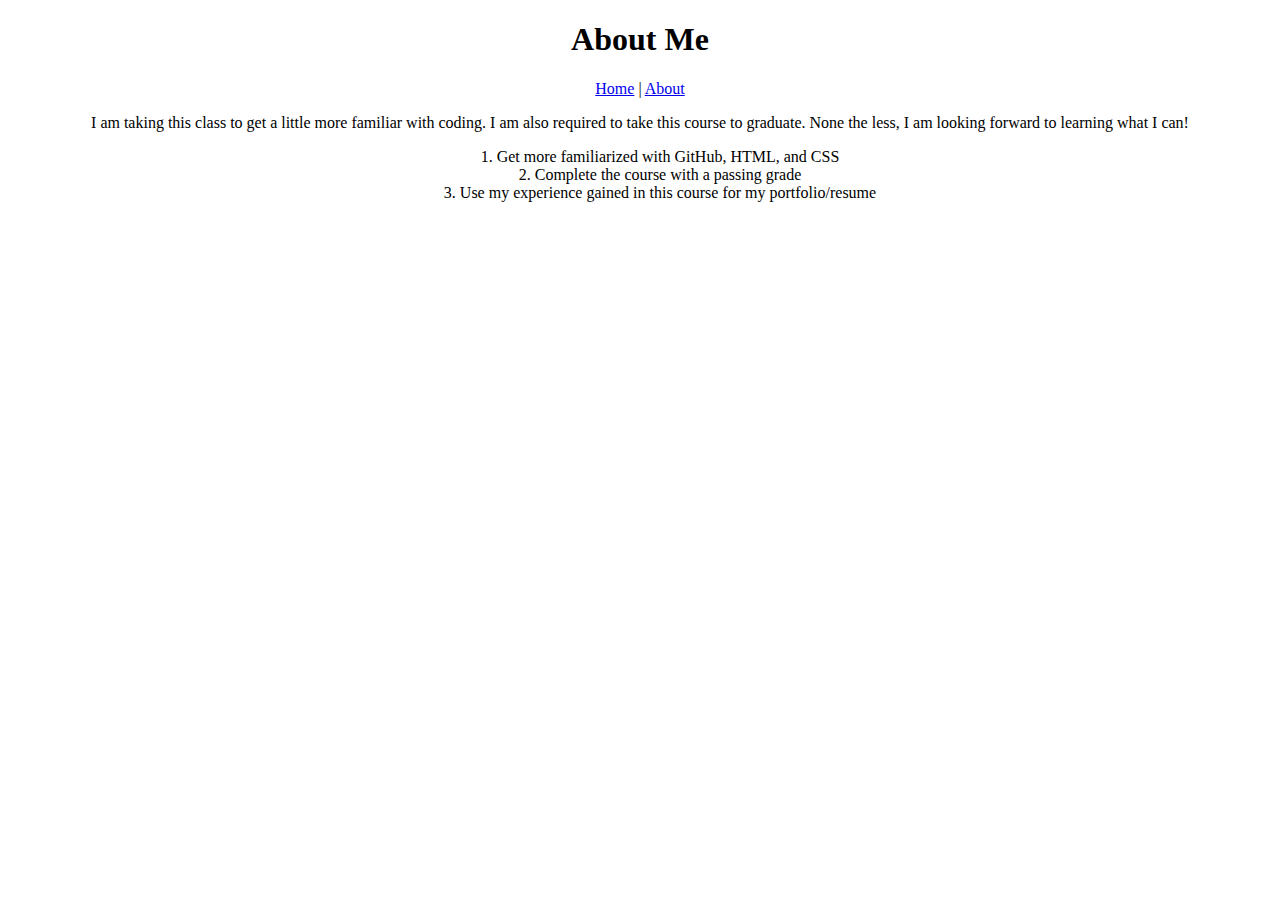
<file: about.html>
<!DOCTYPE html>
<html>
<head>
    <title>About</title>
    <link rel="stylesheet" type="text/css" href="styles.css">
</head>
<body>
    <header>
        <h1>About Me</h1>
    </header>
    <nav>
        <a href="index.html">Home</a> |
        <a href="about.html">About</a>
    </nav>
    <main>
        <p>I am taking this class to get a little more familiar with coding. I am also required to take this course to graduate. None the less, I am looking forward to learning what I can!</p>
        <ul class="no-decoration">
            <li>1. Get more familiarized with GitHub, HTML, and CSS </li>
            <li>2. Complete the course with a passing grade</li>
            <li>3. Use my experience gained in this course for my portfolio/resume</li>
        </ul>
    </main>
</body>
</html>
</file>
<file: styles.css>
body {
    text-align: center;
}

img {
    max-width: 30%;
}

.no-decoration {
    list-style-type: none;
    padding: 10;
}
</file>
